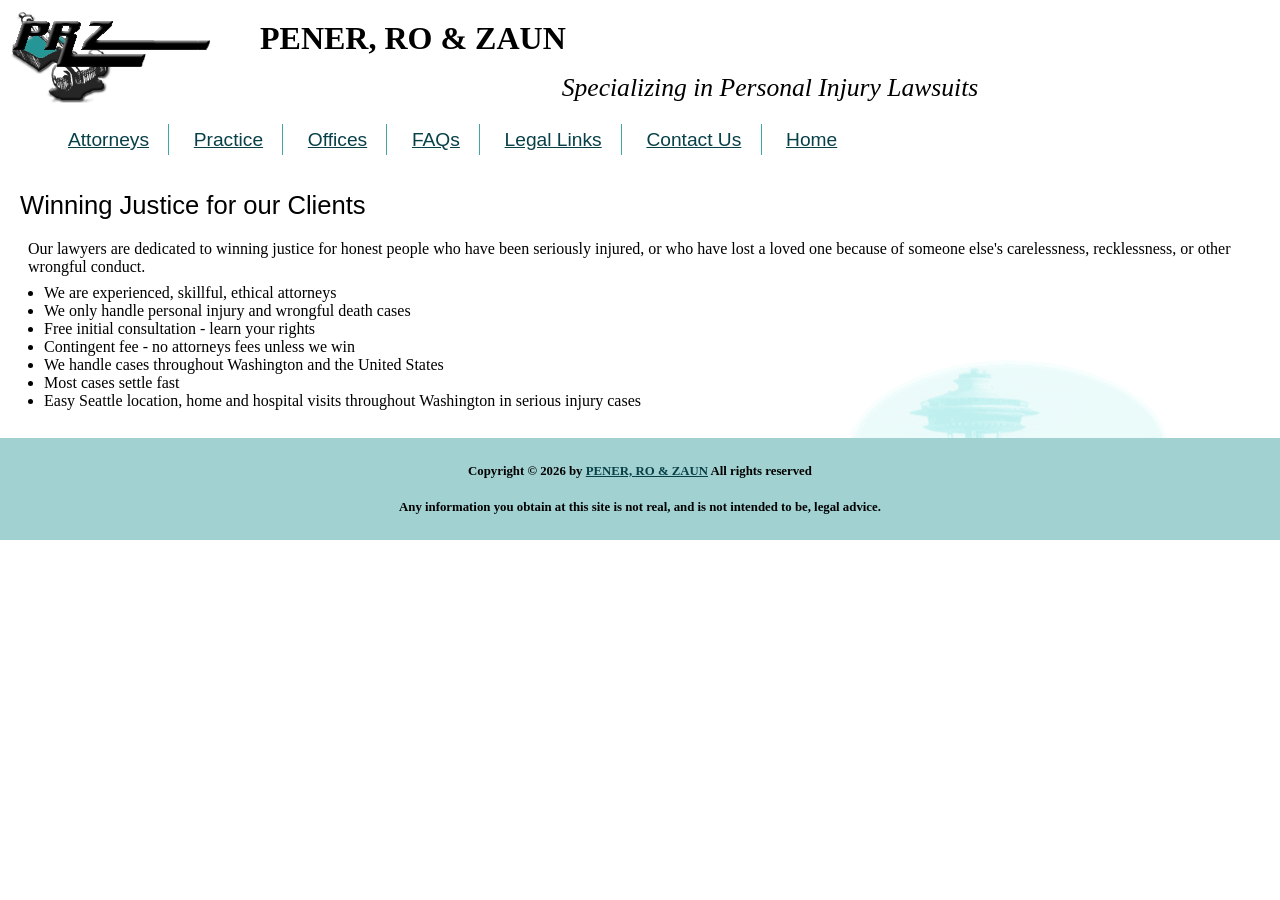
<file: index.html>
<!DOCTYPE html>
<html lang="en">
  <head>
    <title>Index</title>
    <meta name="author" content="Calista Labuguen"> <!-- TODO: Update the content attribute with your name -->
    <meta charset="utf-8">
    <meta name="viewport" content="width=device-width, initial-scale=1.0">
    <link rel="icon" type="image/svg" sizes="16x16" href="_images/kody.svg">
    <link rel="stylesheet" href="styles/normalize.css" >
    <link rel="stylesheet" href="styles/format.css" >
</head>
<body>
<header> <!-- DON'T CHANGE: The site header shows branding information to identify the company and its purpose on every site page -->
  <h1>PENER, RO &amp; ZAUN</h1>
  <h2>Specializing in Personal Injury Lawsuits</h2>
</header>

<nav aria-label="main"> <!-- DON'T CHANGE: The navigation provides consistent navigation on every page in the site -->
    <ol>
      <li><a href="attorneys.html">Attorneys</a></li>
      <li><a href="practice.html">Practice</a></li>
      <li><a href="offices.html">Offices</a></li>
      <li><a href="faqs.html">FAQs</a></li>
      <li><a href="legallinks.html">Legal Links</a></li>
      <li><a href="contactus.html">Contact Us</a></li>
      <li><a href="index.html">Home</a></li>
    </ol>
</nav>

<main>
  	<h1>Winning Justice for our Clients</h1>
	<p>Our lawyers are dedicated to winning justice for honest people who have been seriously injured, or who have lost a loved one because of someone else's carelessness, recklessness, or other wrongful conduct.</p>
	<ul>
		<li>We are experienced, skillful, ethical attorneys</li>
		<li>We only handle personal injury and wrongful death cases</li>
		<li>Free initial consultation - learn your rights</li>
		<li>Contingent fee - no attorneys fees unless we win</li>
		<li>We handle cases throughout Washington and the United States</li>
		<li>Most cases settle fast</li>
		<li>Easy Seattle location, home and hospital visits throughout Washington in serious injury cases</li>
	</ul>

</main>

<footer> <!-- DON'T CHANGE: The footer shows overall site details on every page in the site -->
  <p>Copyright &copy; 2026 by <a href="mailto:info@prz.law">PENER, RO &amp; ZAUN</a> All rights reserved</p>
  <p>Any information you obtain at this site is not real, and is not intended to be, legal advice.</p>
</footer>
</body>
</html>
</file>
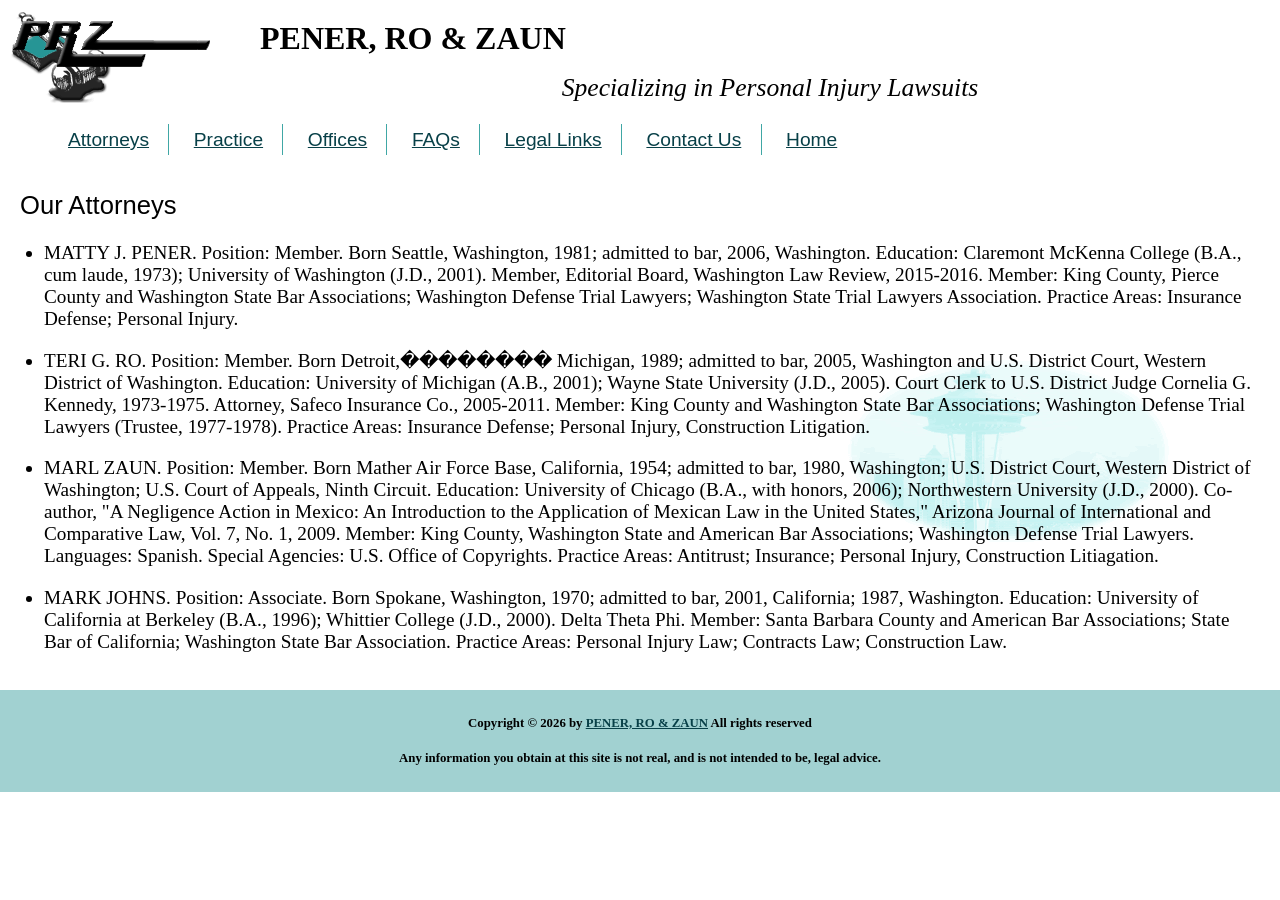
<file: attorneys.html>
<!DOCTYPE html>
<html lang="en">
  <head>
    <title>Attorneys</title>
    <meta name="author" content="Calista Labuguen"> <!-- TODO: Update the content attribute with your name -->
    <meta charset="utf-8">
    <meta name="viewport" content="width=device-width, initial-scale=1.0">
    <link rel="icon" type="image/svg" sizes="16x16" href="_images/kody.svg">
    <link rel="stylesheet" href="styles/normalize.css" >
    <link rel="stylesheet" href="styles/format.css" >
</head>
<body>
<header> <!-- DON'T CHANGE: The site header shows branding information to identify the company and its purpose on every site page -->
  <h1>PENER, RO &amp; ZAUN</h1>
  <h2>Specializing in Personal Injury Lawsuits</h2>
</header>

<nav aria-label="main"> <!-- DON'T CHANGE: The navigation provides consistent navigation on every page in the site -->
    <ol>
      <li><a href="attorneys.html">Attorneys</a></li>
      <li><a href="practice.html">Practice</a></li>
      <li><a href="offices.html">Offices</a></li>
      <li><a href="faqs.html">FAQs</a></li>
      <li><a href="legallinks.html">Legal Links</a></li>
      <li><a href="contactus.html">Contact Us</a></li>
      <li><a href="index.html">Home</a></li>
    </ol>
</nav>

<main>
    	<h1>Our Attorneys</h1>
	<!-- List updated May 2025 -->
	<ul class="bigger">
		<li>MATTY J. PENER. Position: Member. Born Seattle, Washington, 1981; admitted 
		  to bar, 2006, Washington. Education: Claremont McKenna College (B.A., cum laude, 
		  1973); University of Washington (J.D., 2001). Member, Editorial Board, Washington 
		  Law Review, 2015-2016. Member: King County, Pierce County and Washington State 
		  Bar Associations; Washington Defense Trial Lawyers; Washington State Trial Lawyers 
		  Association. Practice Areas: Insurance Defense; Personal Injury.
		</li>
		<li>TERI G. RO. Position: Member. Born Detroit,�������� Michigan, 1989; 
		  admitted to bar, 2005, Washington and U.S. District Court, Western District 
		  of Washington. Education: University of Michigan (A.B., 2001); Wayne State University 
		  (J.D., 2005). Court Clerk to U.S. District Judge Cornelia G. Kennedy, 1973-1975. 
		  Attorney, Safeco Insurance Co., 2005-2011. Member: King County and Washington 
		  State Bar Associations; Washington Defense Trial Lawyers (Trustee, 1977-1978). 
		  Practice Areas: Insurance Defense; Personal Injury, Construction Litigation. 
		</li>
		<li>MARL ZAUN. Position: Member. Born Mather Air Force Base, California, 
		  1954; admitted to bar, 1980, Washington; U.S. District Court, Western District 
		  of Washington; U.S. Court of Appeals, Ninth Circuit. Education: University of 
		  Chicago (B.A., with honors, 2006); Northwestern University (J.D., 2000). Co-author, 
		  "A Negligence Action in Mexico: An Introduction to the Application of Mexican 
		  Law in the United States," Arizona Journal of International and Comparative 
		  Law, Vol. 7, No. 1, 2009. Member: King County, Washington State and American 
		  Bar Associations; Washington Defense Trial Lawyers. Languages: Spanish. Special 
		  Agencies: U.S. Office of Copyrights. Practice Areas: Antitrust; Insurance; Personal 
		  Injury, Construction Litiagation.
		</li>
		<li>MARK JOHNS. Position: Associate. Born Spokane, Washington, 1970; admitted 
		  to bar, 2001, California; 1987, Washington. Education: University of California 
		  at Berkeley (B.A., 1996); Whittier College (J.D., 2000). Delta Theta Phi. Member: 
		  Santa Barbara County and American Bar Associations; State Bar of California; 
		  Washington State Bar Association. Practice Areas: Personal Injury Law; Contracts 
		  Law; Construction Law.
		</li>
	</ul>
	



</main>

<footer> <!-- DON'T CHANGE: The footer shows overall site details on every page in the site -->
  <p>Copyright &copy; 2026 by <a href="mailto:info@prz.law">PENER, RO &amp; ZAUN</a> All rights reserved</p>
  <p>Any information you obtain at this site is not real, and is not intended to be, legal advice.</p>
</footer>
</body>
</html>
</file>
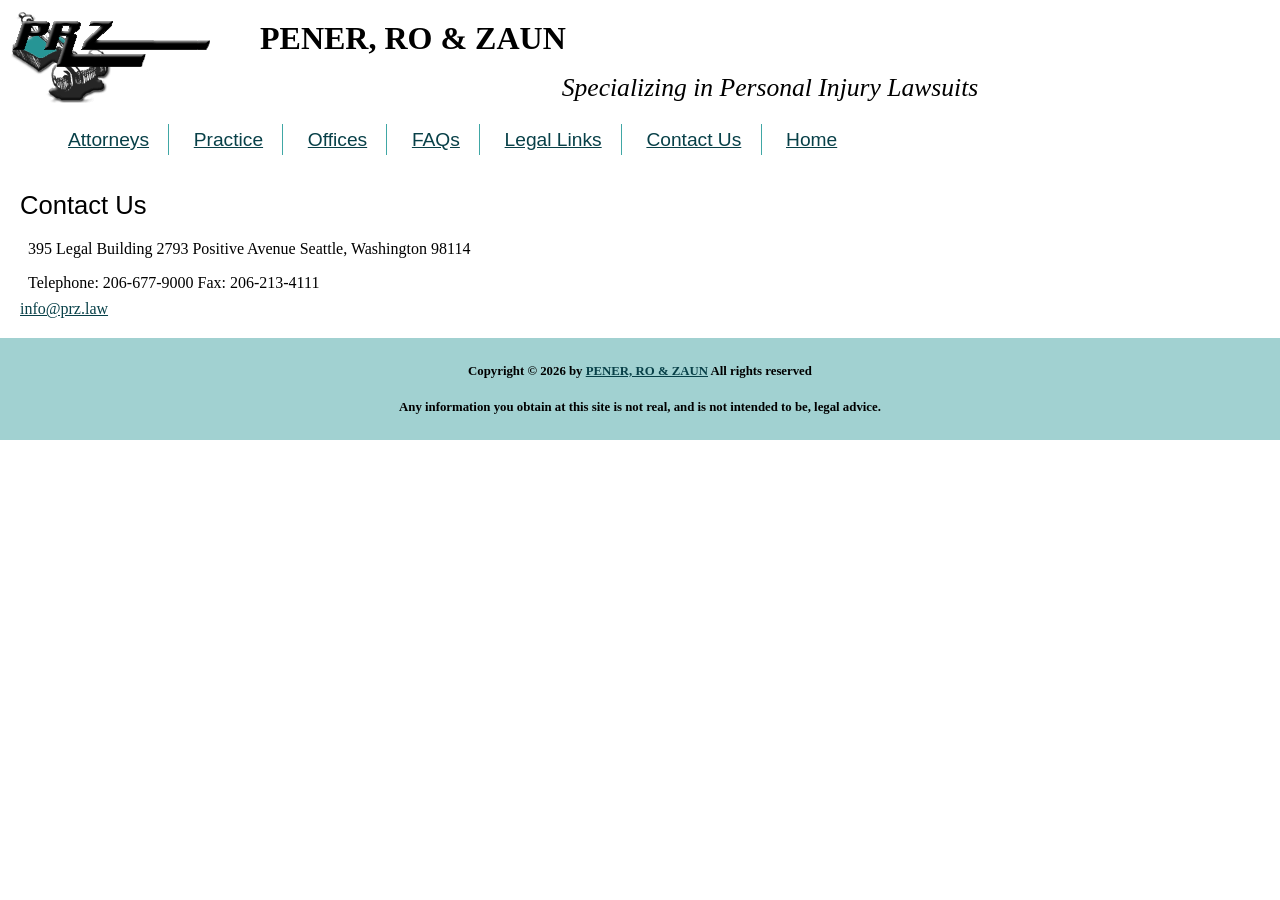
<file: contactus.html>
<!DOCTYPE html>
<html lang="en">
  <head>
    <title>Contact Us</title>
    <meta name="author" content="Calista Labuguen"> <!-- TODO: Update the content attribute with your name -->
    <meta charset="utf-8">
    <meta name="viewport" content="width=device-width, initial-scale=1.0">
    <link rel="icon" type="image/svg" sizes="16x16" href="_images/kody.svg">
    <link rel="stylesheet" href="styles/normalize.css" >
    <link rel="stylesheet" href="styles/format.css" >
</head>
<body>
<header> <!-- DON'T CHANGE: The site header shows branding information to identify the company and its purpose on every site page -->
  <h1>PENER, RO &amp; ZAUN</h1>
  <h2>Specializing in Personal Injury Lawsuits</h2>
</header>

<nav aria-label="main"> <!-- DON'T CHANGE: The navigation provides consistent navigation on every page in the site -->
    <ol>
      <li><a href="attorneys.html">Attorneys</a></li>
      <li><a href="practice.html">Practice</a></li>
      <li><a href="offices.html">Offices</a></li>
      <li><a href="faqs.html">FAQs</a></li>
      <li><a href="legallinks.html">Legal Links</a></li>
      <li><a href="contactus.html">Contact Us</a></li>
      <li><a href="index.html">Home</a></li>
    </ol>
</nav>

<main>
    
    <h1>Contact Us</h1>
	<p>395 Legal Building
	2793 Positive Avenue 
        Seattle, Washington 98114</p>
	<p>Telephone: 206-677-9000 
	Fax: 206-213-4111</p>
	<a href="mailto:info@prz.law">info@prz.law</a>

</main>

<footer> <!-- DON'T CHANGE: The footer shows overall site details on every page in the site -->
  <p>Copyright &copy; 2026 by <a href="mailto:info@prz.law">PENER, RO &amp; ZAUN</a> All rights reserved</p>
  <p>Any information you obtain at this site is not real, and is not intended to be, legal advice.</p>
</footer>
</body>
</html>
</file>
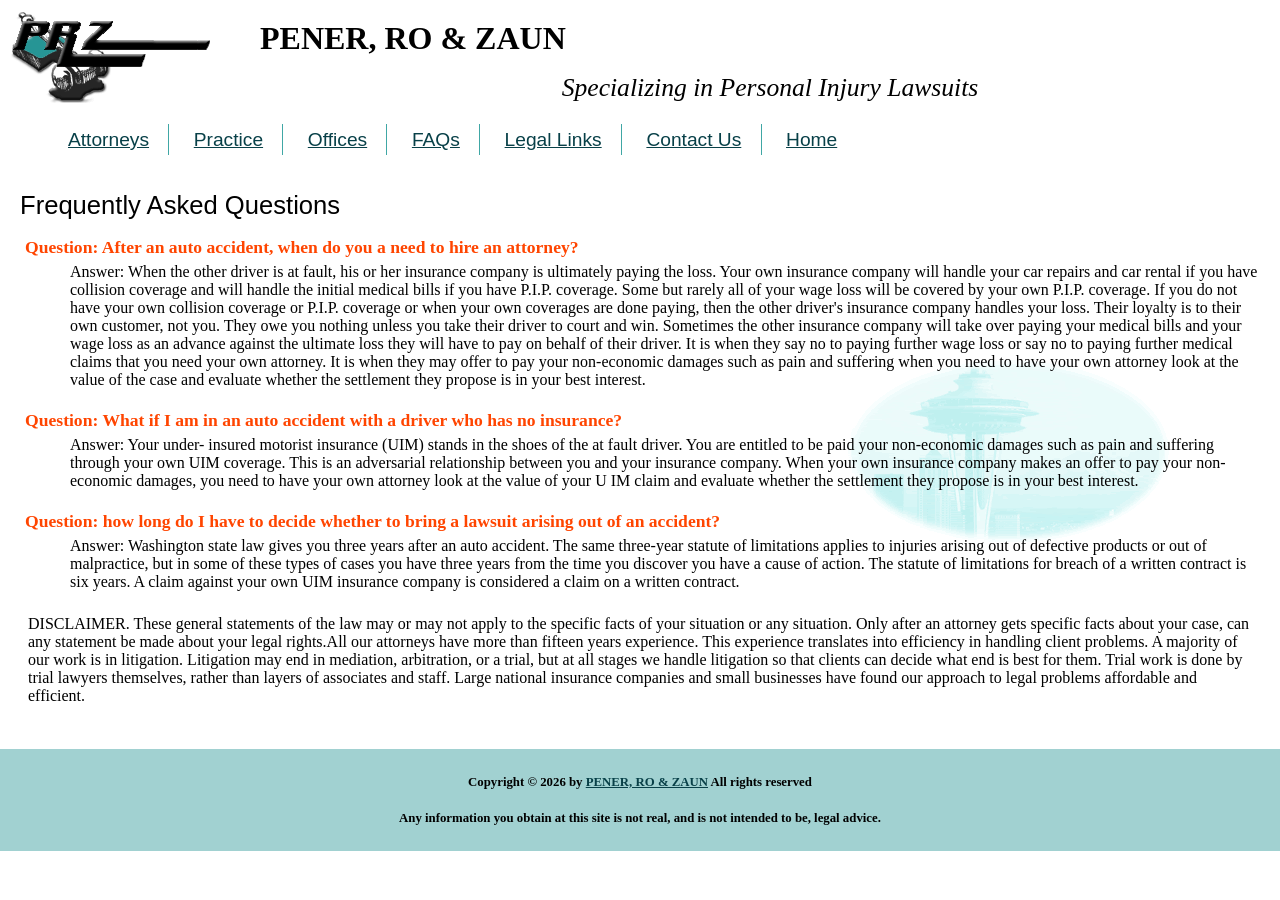
<file: faqs.html>
<!DOCTYPE html>
<html lang="en">
  <head>
    <title>FAQs</title>
    <meta name="author" content="Calista Labuguen"> <!-- TODO: Update the content attribute with your name -->
    <meta charset="utf-8">
    <meta name="viewport" content="width=device-width, initial-scale=1.0">
    <link rel="icon" type="image/svg" sizes="16x16" href="_images/kody.svg">
    <link rel="stylesheet" href="styles/normalize.css" >
    <link rel="stylesheet" href="styles/format.css" >
</head>
<body>
<header> <!-- DON'T CHANGE: The site header shows branding information to identify the company and its purpose on every site page -->
  <h1>PENER, RO &amp; ZAUN</h1>
  <h2>Specializing in Personal Injury Lawsuits</h2>
</header>

<nav aria-label="main"> <!-- DON'T CHANGE: The navigation provides consistent navigation on every page in the site -->
    <ol>
      <li><a href="attorneys.html">Attorneys</a></li>
      <li><a href="practice.html">Practice</a></li>
      <li><a href="offices.html">Offices</a></li>
      <li><a href="faqs.html">FAQs</a></li>
      <li><a href="legallinks.html">Legal Links</a></li>
      <li><a href="contactus.html">Contact Us</a></li>
      <li><a href="index.html">Home</a></li>
    </ol>
</nav>

<main>
        <h1>Frequently Asked Questions</h1>
		<!-- A Definition list of Questions and Answers -->
        <dl>
              <dt>Question: After an auto accident, when do you a need to hire an attorney?</dt>
              <dd>Answer: When the other driver is at fault, his or her insurance company is 
                ultimately paying the loss. Your own insurance company will handle your car 
                repairs and car rental if you have collision coverage and will handle the initial 
                medical bills if you have P.I.P. coverage. Some but rarely all of your wage 
                loss will be covered by your own P.I.P. coverage. If you do not have your own 
                collision coverage or P.I.P. coverage or when your own coverages are done paying, 
                then the other driver's insurance company handles your loss. Their loyalty is 
                to their own customer, not you. They owe you nothing unless you take their driver 
                to court and win. Sometimes the other insurance company will take over paying 
                your medical bills and your wage loss as an advance against the ultimate loss 
                they will have to pay on behalf of their driver. It is when they say no to paying 
                further wage loss or say no to paying further medical claims that you need your 
                own attorney. It is when they may offer to pay your non-economic damages such 
                as pain and suffering when you need to have your own attorney look at the value 
                of the case and evaluate whether the settlement they propose is in your best 
                interest.</dd>
                
              <dt>Question: What if I am in an auto accident with a driver who has no insurance?</dt>
              <dd>Answer: Your under- insured motorist insurance (UIM) stands in the shoes of 
                the at fault driver. You are entitled to be paid your non-economic damages such 
                as pain and suffering through your own UIM coverage. This is an adversarial 
                relationship between you and your insurance company. When your own insurance 
                company makes an offer to pay your non-economic damages, you need to have your 
                own attorney look at the value of your U IM claim and evaluate whether the settlement 
                they propose is in your best interest.</dd>
                
              <dt>Question: how long do I have to decide whether to bring a lawsuit arising out 
                of an accident?</dt>
              <dd>Answer: Washington state law gives you three years after an auto accident. 
                The same three-year statute of limitations applies to injuries arising out of 
                defective products or out of malpractice, but in some of these types of cases 
                you have three years from the time you discover you have a cause of action. 
                The statute of limitations for breach of a written contract is six years. A 
                claim against your own UIM insurance company is considered a claim on a written 
                contract.</dd>
       </dl>             
	   <p><strong>DISCLAIMER.</strong> These general statements of the law may or may not apply to the 
		specific facts of your situation or any situation. Only after an attorney gets specific facts 
		about your case, can any statement be made about your legal rights.All our attorneys 
		have more than fifteen years experience. This experience translates into efficiency 
		in handling client problems. A majority of our work is in litigation. Litigation 
		may end in mediation, arbitration, or a trial, but at all stages we handle litigation 
		so that clients can decide what end is best for them. Trial work is done by 
		trial lawyers themselves, rather than layers of associates and staff. Large 
		national insurance companies and small businesses have found our approach to 
		legal problems affordable and efficient.<p>


</main>

<footer> <!-- DON'T CHANGE: The footer shows overall site details on every page in the site -->
  <p>Copyright &copy; 2026 by <a href="mailto:info@prz.law">PENER, RO &amp; ZAUN</a> All rights reserved</p>
  <p>Any information you obtain at this site is not real, and is not intended to be, legal advice.</p>
</footer>
</body>
</html>
</file>
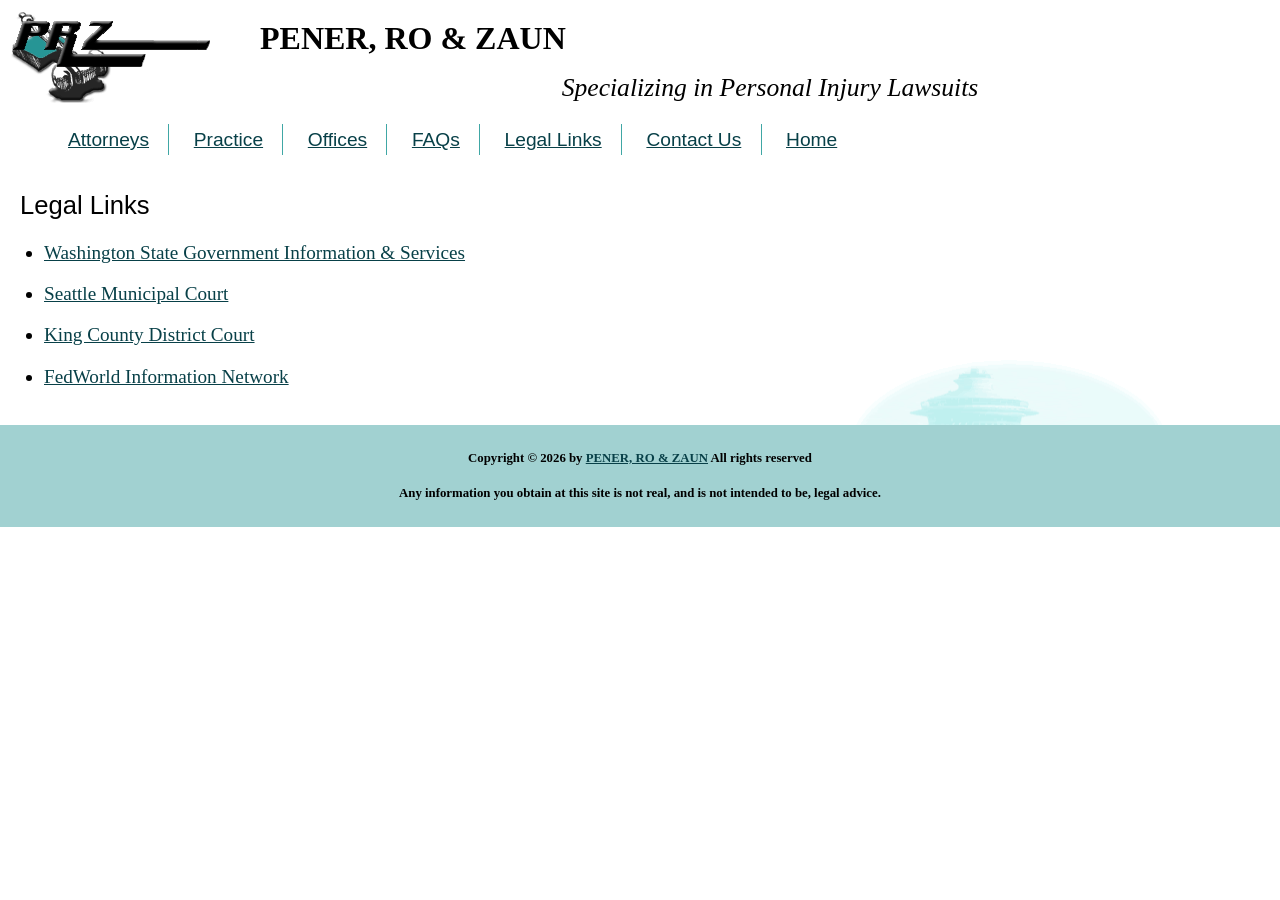
<file: legallinks.html>
<!DOCTYPE html>
<html lang="en">
  <head>
    <title>Legal Links</title>
    <meta name="author" content="Calista Labuguen"> <!-- TODO: Update the content attribute with your name -->
    <meta charset="utf-8">
    <meta name="viewport" content="width=device-width, initial-scale=1.0">
    <link rel="icon" type="image/svg" sizes="16x16" href="_images/kody.svg">
    <link rel="stylesheet" href="styles/normalize.css" >
    <link rel="stylesheet" href="styles/format.css" >
</head>
<body>
<header> <!-- DON'T CHANGE: The site header shows branding information to identify the company and its purpose on every site page -->
  <h1>PENER, RO &amp; ZAUN</h1>
  <h2>Specializing in Personal Injury Lawsuits</h2>
</header>

<nav aria-label="main"> <!-- DON'T CHANGE: The navigation provides consistent navigation on every page in the site -->
    <ol>
      <li><a href="attorneys.html">Attorneys</a></li>
      <li><a href="practice.html">Practice</a></li>
      <li><a href="offices.html">Offices</a></li>
      <li><a href="faqs.html">FAQs</a></li>
      <li><a href="legallinks.html">Legal Links</a></li>
      <li><a href="contactus.html">Contact Us</a></li>
      <li><a href="index.html">Home</a></li>
    </ol>
</nav>

<main>
       	<h1>Legal Links</h1>
	<ul class="bigger">
		<li><a href="#">Washington State Government Information &amp; Services</a></li>
		<li><a href="#">Seattle Municipal Court</a></li>
		<li><a href="#">King County District Court</a></li>
		<li><a href="#">FedWorld Information Network</a></li>
	</ul>

</main>

<footer> <!-- DON'T CHANGE: The footer shows overall site details on every page in the site -->
  <p>Copyright &copy; 2026 by <a href="mailto:info@prz.law">PENER, RO &amp; ZAUN</a> All rights reserved</p>
  <p>Any information you obtain at this site is not real, and is not intended to be, legal advice.</p>
</footer>
</body>
</html>
</file>
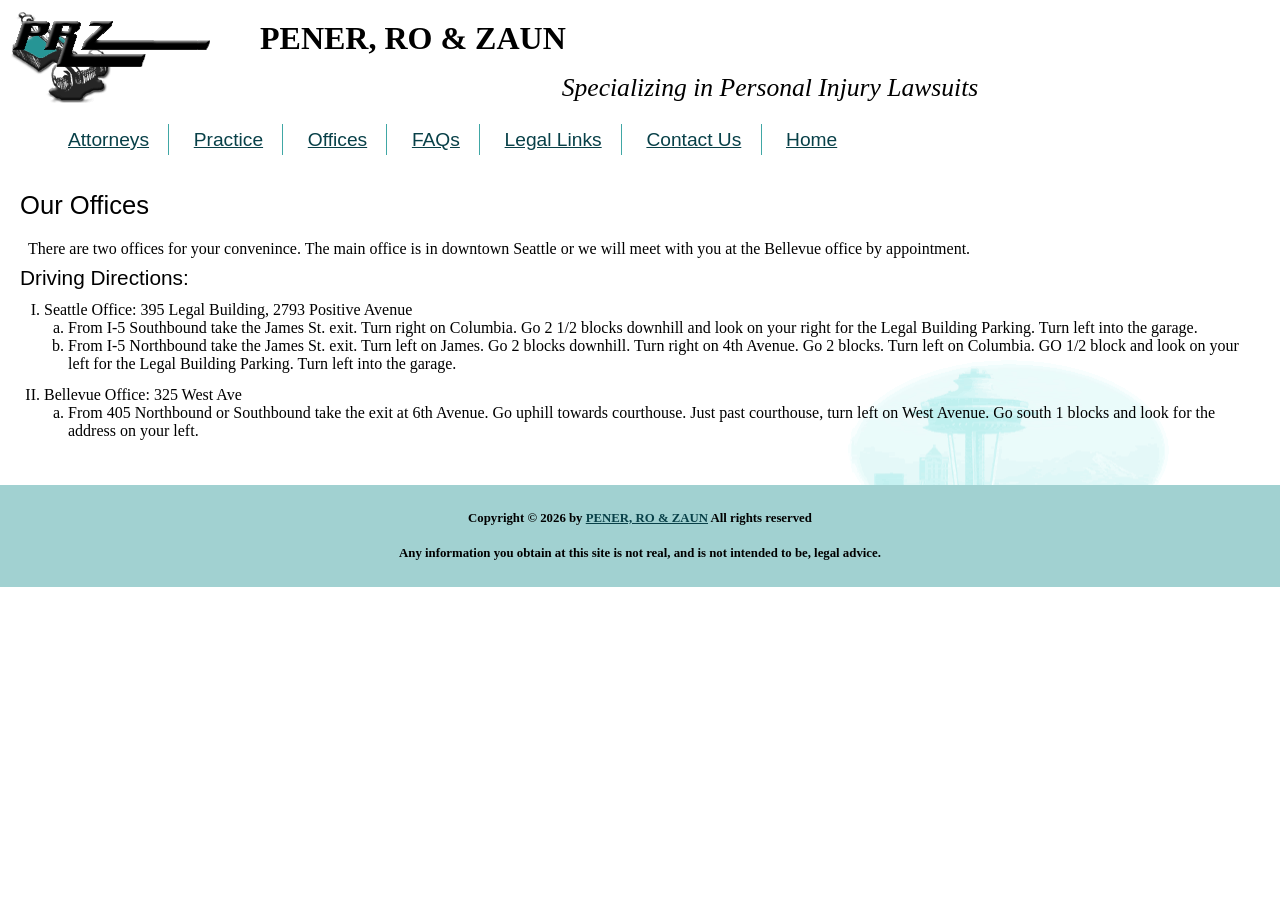
<file: office.html>
<!DOCTYPE html>
<html lang="en">
  <head>
    <title>Offices</title>
    <meta name="author" content="Calista Labuguen"> <!-- TODO: Update the content attribute with your name -->
    <meta charset="utf-8">
    <meta name="viewport" content="width=device-width, initial-scale=1.0">
    <link rel="icon" type="image/svg" sizes="16x16" href="_images/kody.svg">
    <link rel="stylesheet" href="styles/normalize.css" >
    <link rel="stylesheet" href="styles/format.css" >
</head>
<body>
<header> <!-- DON'T CHANGE: The site header shows branding information to identify the company and its purpose on every site page -->
  <h1>PENER, RO &amp; ZAUN</h1>
  <h2>Specializing in Personal Injury Lawsuits</h2>
</header>

<nav aria-label="main"> <!-- DON'T CHANGE: The navigation provides consistent navigation on every page in the site -->
    <ol>
      <li><a href="attorneys.html">Attorneys</a></li>
      <li><a href="practice.html">Practice</a></li>
      <li><a href="office.html">Offices</a></li>
      <li><a href="faqs.html">FAQs</a></li>
      <li><a href="legallinks.html">Legal Links</a></li>
      <li><a href="contactus.html">Contact Us</a></li>
      <li><a href="index.html">Home</a></li>
    </ol>
</nav>

<main>
     	<h1>Our Offices</h1>	
	<p>There are two offices for your convenince. The main office is in downtown Seattle 
	  or we will meet with you at the Bellevue office by appointment. </p>
	<h2>Driving Directions:</h2>
	<ol>
		<li>Seattle Office: 395 Legal Building, 2793 Positive Avenue
			<ol>
				<li>From I-5 Southbound take the James St. exit. Turn right on Columbia. Go 2 1/2 
				  blocks downhill and look on your right for the Legal Building Parking. Turn 
				  left into the garage.
				</li>			  
				<li>From I-5 Northbound take the James St. exit. Turn left on James. Go 2 blocks 
				  downhill. Turn right on 4th Avenue. Go 2 blocks. Turn left on Columbia. GO 1/2 
				  block and look on your left for the Legal Building Parking. Turn left into 
				  the garage.
				</li>
			</ol>
		</li>
		<li>Bellevue Office: 325 West Ave
			<ol>
				<li>From 405 Northbound or Southbound take the exit at 6th Avenue. Go uphill towards courthouse. 
				Just past courthouse, turn left on West Avenue. Go south 1 blocks 
				and look for the address  on your left.
				</li>
			</ol>
		</li>
	</ol>
</main>

<footer> <!-- DON'T CHANGE: The footer shows overall site details on every page in the site -->
  <p>Copyright &copy; 2026 by <a href="mailto:info@prz.law">PENER, RO &amp; ZAUN</a> All rights reserved</p>
  <p>Any information you obtain at this site is not real, and is not intended to be, legal advice.</p>
</footer>
</body>
</html>
</file>
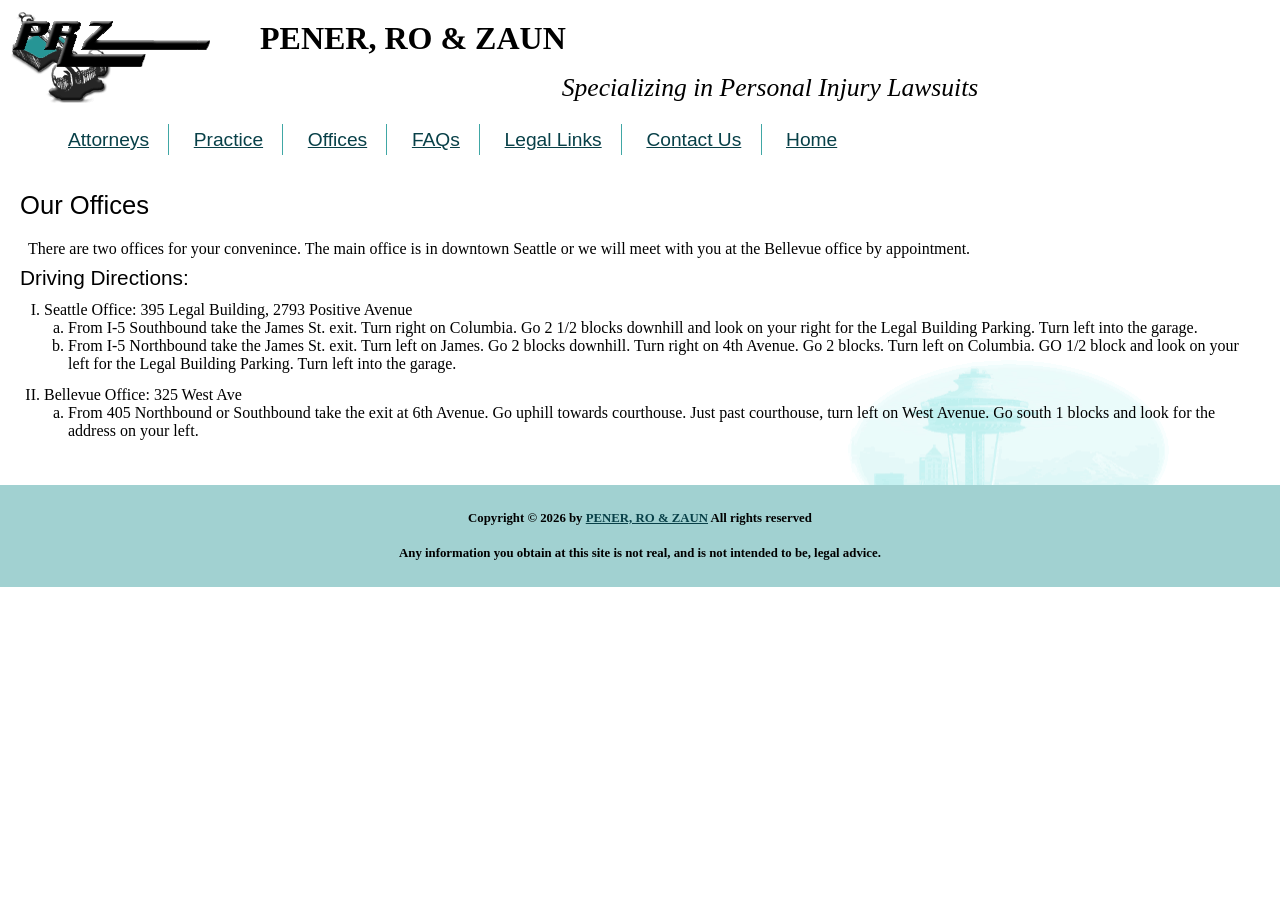
<file: offices.html>
<!DOCTYPE html>
<html lang="en">
  <head>
    <title>Offices</title>
    <meta name="author" content="Calista Labuguen"> <!-- TODO: Update the content attribute with your name -->
    <meta charset="utf-8">
    <meta name="viewport" content="width=device-width, initial-scale=1.0">
    <link rel="icon" type="image/svg" sizes="16x16" href="_images/kody.svg">
    <link rel="stylesheet" href="styles/normalize.css" >
    <link rel="stylesheet" href="styles/format.css" >
</head>
<body>
<header> <!-- DON'T CHANGE: The site header shows branding information to identify the company and its purpose on every site page -->
  <h1>PENER, RO &amp; ZAUN</h1>
  <h2>Specializing in Personal Injury Lawsuits</h2>
</header>

<nav aria-label="main"> <!-- DON'T CHANGE: The navigation provides consistent navigation on every page in the site -->
    <ol>
      <li><a href="attorneys.html">Attorneys</a></li>
      <li><a href="practice.html">Practice</a></li>
      <li><a href="offices.html">Offices</a></li>
      <li><a href="faqs.html">FAQs</a></li>
      <li><a href="legallinks.html">Legal Links</a></li>
      <li><a href="contactus.html">Contact Us</a></li>
      <li><a href="index.html">Home</a></li>
    </ol>
</nav>

<main>
     	<h1>Our Offices</h1>	
	<p>There are two offices for your convenince. The main office is in downtown Seattle 
	  or we will meet with you at the Bellevue office by appointment. </p>
	<h2>Driving Directions:</h2>
	<ol>
		<li>Seattle Office: 395 Legal Building, 2793 Positive Avenue
			<ol>
				<li>From I-5 Southbound take the James St. exit. Turn right on Columbia. Go 2 1/2 
				  blocks downhill and look on your right for the Legal Building Parking. Turn 
				  left into the garage.
				</li>			  
				<li>From I-5 Northbound take the James St. exit. Turn left on James. Go 2 blocks 
				  downhill. Turn right on 4th Avenue. Go 2 blocks. Turn left on Columbia. GO 1/2 
				  block and look on your left for the Legal Building Parking. Turn left into 
				  the garage.
				</li>
			</ol>
		</li>
		<li>Bellevue Office: 325 West Ave
			<ol>
				<li>From 405 Northbound or Southbound take the exit at 6th Avenue. Go uphill towards courthouse. 
				Just past courthouse, turn left on West Avenue. Go south 1 blocks 
				and look for the address  on your left.
				</li>
			</ol>
		</li>
	</ol>
</main>

<footer> <!-- DON'T CHANGE: The footer shows overall site details on every page in the site -->
  <p>Copyright &copy; 2026 by <a href="mailto:info@prz.law">PENER, RO &amp; ZAUN</a> All rights reserved</p>
  <p>Any information you obtain at this site is not real, and is not intended to be, legal advice.</p>
</footer>
</body>
</html>
</file>
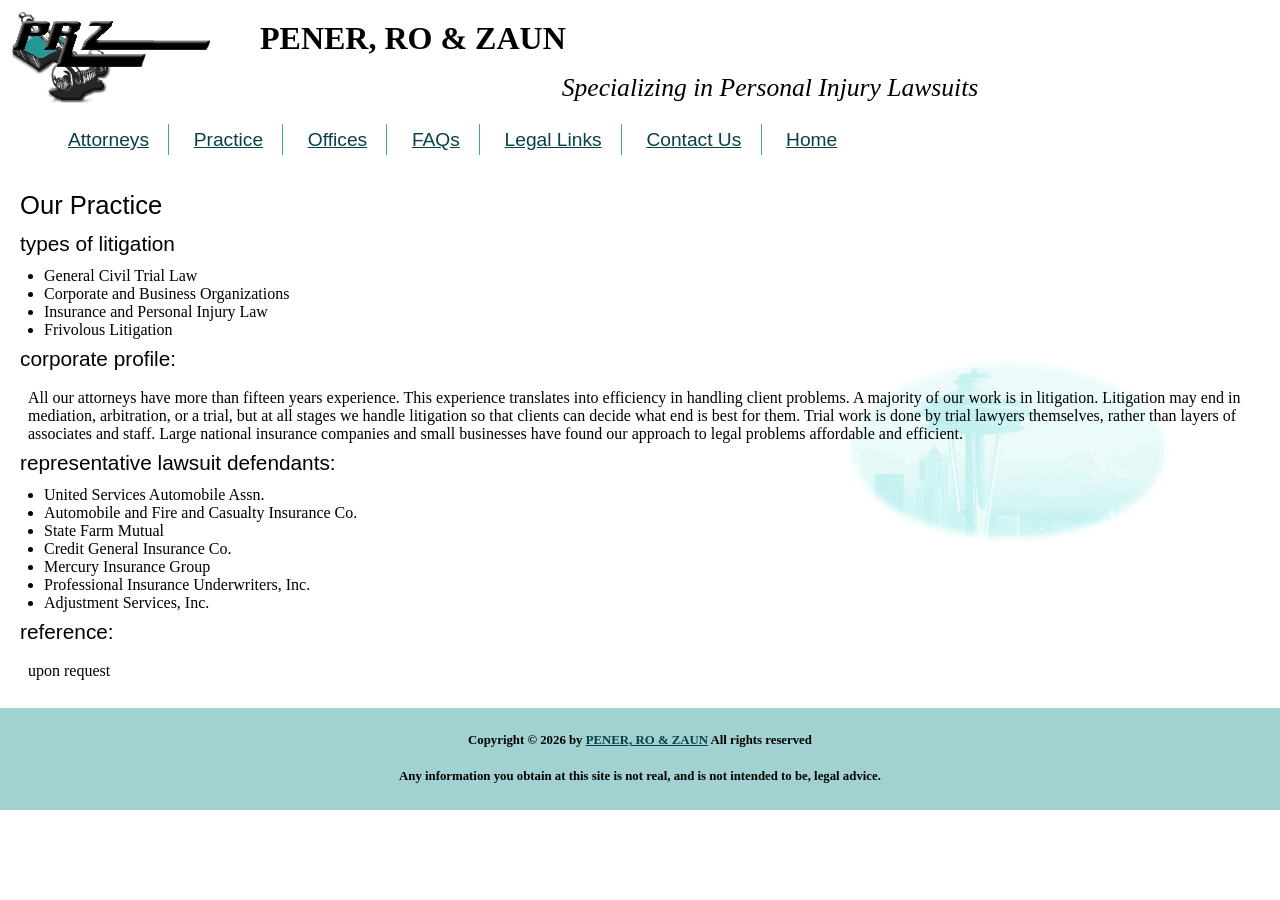
<file: practice.html>
<!DOCTYPE html>
<html lang="en">
  <head>
    <title>Practice</title>
    <meta name="author" content="Calista Labuguen"> <!-- TODO: Update the content attribute with your name -->
    <meta charset="utf-8">
    <meta name="viewport" content="width=device-width, initial-scale=1.0">
    <link rel="icon" type="image/svg" sizes="16x16" href="_images/kody.svg">
    <link rel="stylesheet" href="styles/normalize.css" >
    <link rel="stylesheet" href="styles/format.css" >
</head>
<body>
<header> <!-- DON'T CHANGE: The site header shows branding information to identify the company and its purpose on every site page -->
  <h1>PENER, RO &amp; ZAUN</h1>
  <h2>Specializing in Personal Injury Lawsuits</h2>
</header>

<nav aria-label="main"> <!-- DON'T CHANGE: The navigation provides consistent navigation on every page in the site -->
    <ol>
      <li><a href="attorneys.html">Attorneys</a></li>
      <li><a href="practice.html">Practice</a></li>
      <li><a href="offices.html">Offices</a></li>
      <li><a href="faqs.html">FAQs</a></li>
      <li><a href="legallinks.html">Legal Links</a></li>
      <li><a href="contactus.html">Contact Us</a></li>
      <li><a href="index.html">Home</a></li>
    </ol>
</nav>

<main>
  	<h1>Our Practice</h1>
	<h2>types of litigation</h2>
	<ul>
		<li>General Civil Trial Law</li>
	  	<li>Corporate and Business Organizations</li>
	  	<li>Insurance and Personal Injury Law</li>
	  	<li>Frivolous Litigation</li>
	</ul>
	<h2>corporate profile:</h2>
	<p>All our attorneys have more than fifteen years experience. This experience 
	translates into efficiency in handling client problems. A majority of our work 
	is in litigation. Litigation may end in mediation, arbitration, or a trial, 
	but at all stages we handle litigation so that clients can decide what end is 
	best for them. Trial work is done by trial lawyers themselves, rather than layers 
	of associates and staff. Large national insurance companies and small businesses 
	have found our approach to legal problems affordable and efficient. </p>
	
	<h2>representative lawsuit defendants:</h2>
	<ul>
		<li>United Services Automobile Assn.</li>
	  	<li>Automobile and Fire and Casualty Insurance Co.</li>
	  	<li>State Farm Mutual</li>
	  	<li>Credit General Insurance Co.</li>
	  	<li>Mercury Insurance Group</li>
	  	<li>Professional Insurance 
	Underwriters, Inc.</li>
	  	<li>Adjustment Services, Inc.</li>
	</ul>
	<h2>reference:</h2> 
	<p>upon request</p>
</main>

<footer> <!-- DON'T CHANGE: The footer shows overall site details on every page in the site -->
  <p>Copyright &copy; 2026 by <a href="mailto:info@prz.law">PENER, RO &amp; ZAUN</a> All rights reserved</p>
  <p>Any information you obtain at this site is not real, and is not intended to be, legal advice.</p>
</footer>
</body>
</html>
</file>
<file: styles/format.css>
/* CSS Formatting Document */
  main h1 {
    font-size: 1.6em;
  }
/* Overall Page Formatting */
body {
	color: #000000;
	background-color: #FFFFFF;
	font: 12pt Georgia, "Times New Roman", Times, serif;
}
p{
    padding:.5em;
}
h1, h2, h3{
    padding-bottom:.5em;
}
ul, ol{
	padding-left: 1.5em;
	padding-bottom: .5em;
}
a:link { color: #084048; }
a:visited { color: #10A7A5; }
a:hover { color: #CC6600; }
dt {
    font-size: 1.1em;
    font-weight: bold;
    color: orangered;
    margin: 5px;
}
dd {
    margin-left: 50px;
    padding-bottom: 1em;
}
/* Header Formatting */
header {
	height: 99px;
	padding-left: 250px;
	padding-top: 10px;
	margin-left: 10px;
    margin-top: 10px;
	background-image: url(../images/przlogo.gif);
    background-position: top left;
    background-repeat: no-repeat;
}
header h1, header h2 {
    font-family: Garamond, serif;
}
header h1 {
    font-size: 2em;
    font-weight: bold;
}

header h2 {
    font-size: 1.6em;
    font-style: italic;
    text-align: center;
}
/* Navigation Formatting */
nav {
	font-family: "Gil Sans", Arial, Helvetica, sans-serif;
	font-size: 1.2em;
	padding: 10px 20px;
}
nav li {
	display: inline;
	padding: 5px 1em;
	border-right: thin solid #40A7A5;
}
nav li:last-child {
    border-right: none;
}
/* Main Section Formatting */
main {
    padding: 20px;
    background-image: url(../images/prz_watermark.gif);
    background-position: center right;
    background-repeat: no-repeat;
    background-attachment: fixed;
}
main h1, main h2, main h3 {
    font-family: "Gill Sans", Arial, Helvetica, sans-serif;
}
main h1 { font-size: 1.6em; }
main h2 { font-size: 1.3em; }
main h3 { font-size: 1.1em; }
ul.bigger li {
    font-size: 1.2em;
    padding-top: 0.5em;
    padding-bottom: 0.5em;
}
main ol {
    padding-bottom: 0.8em;
    list-style-type: upper-roman;
}
main ol ol {
    list-style-type: lower-alpha;
}
/* Footer Formatting */
footer {
    background-color: #A1D1D1;
    padding: 15px;
}
footer p {
    font-size: 0.8em;
    font-weight: bold;
    text-align: center;
    line-height: 1.8em;
}
</file>
